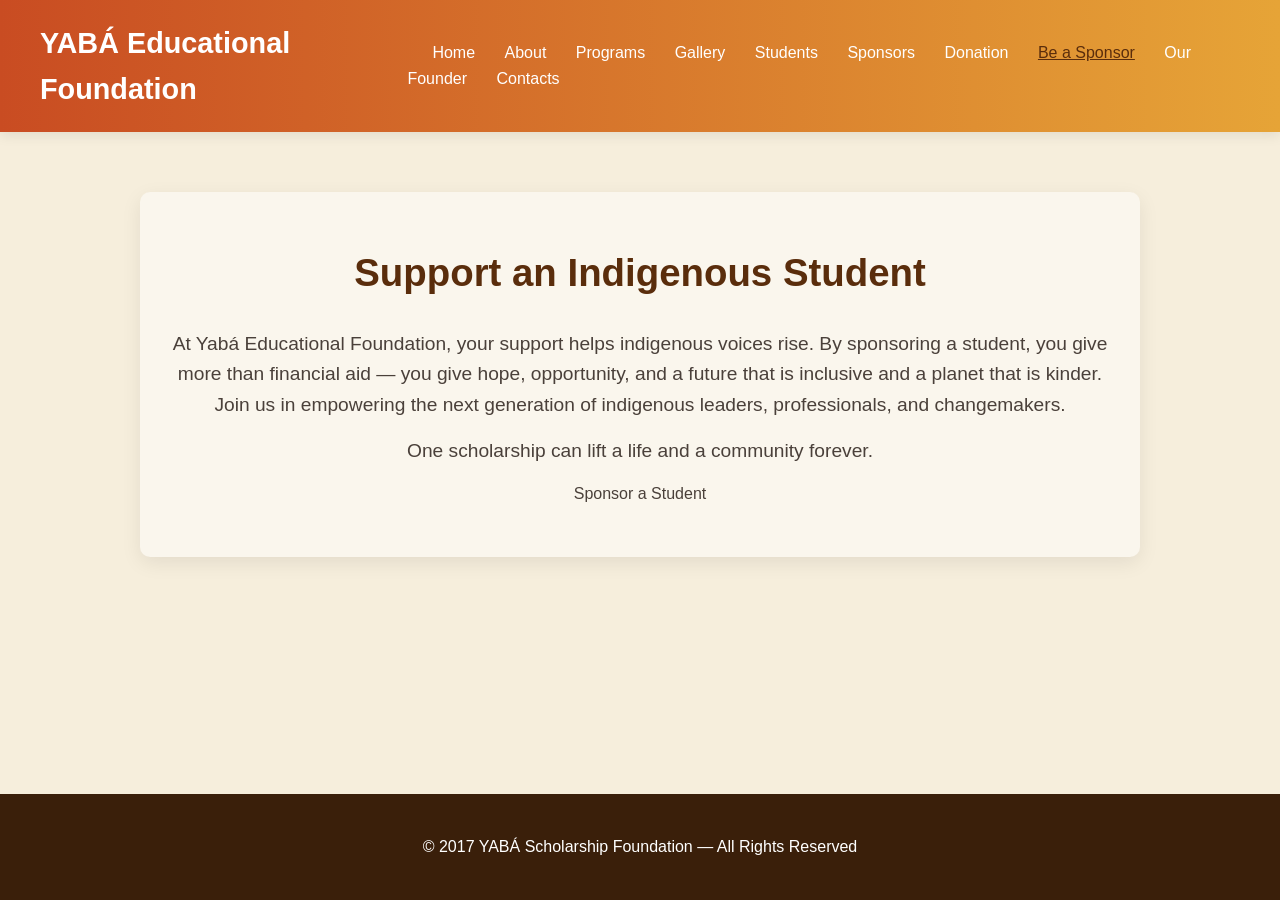
<file: be-a-sponsor.html>
<!DOCTYPE html>
<html lang="en">
<head>
    <meta charset="UTF-8">
    <meta name="viewport" content="width=device-width, initial-scale=1.0">
    <title>Be a Sponsor - YABÁ Educational Foundation</title>
    <link rel="stylesheet" href="style.css">
</head>
<body class="wrapper">

<header>
    <div class="logo">YABÁ Educational Foundation</div>
    <nav>
        <div class="hamburger" id="hamburger">&#9776;</div>
        <div class="nav-links" id="nav-links">
            <a href="index.html">Home</a>
            <a href="about.html">About</a>
            <a href="programs.html">Programs</a>
            <a href="gallery.html">Gallery</a>
            <a href="students.html">Students</a>
            <a href="sponsors.html">Sponsors</a>
            <a href="donation.html">Donation</a>
            <a href="be-a-sponsor.html" class="active">Be a Sponsor</a>
            <a href="founder.html">Our Founder</a>
            <a href="contact.html">Contacts</a>
        </div>
    </nav>
</header>

<main class="content">
    <section class="section animate">
        <h2>Support an Indigenous Student</h2>
        <p>
            At Yabá Educational Foundation, your support helps indigenous voices rise. By sponsoring a student, you give more than financial aid — you give hope, opportunity, and a future that is inclusive and a planet that is kinder. Join us in empowering the next generation of indigenous leaders, professionals, and changemakers.
        </p>
        <p>
            One scholarship can lift a life and a community forever.
        </p>

        <!-- Centered Visible Button -->
        <div class="sponsor-email">
            <a href="mailto:yabascholar@gmail.com" target="_blank" class="sponsor-btn">Sponsor a Student</a>
        </div>
    </section>
</main>

<footer>
    <p>© 2017 YABÁ Scholarship Foundation — All Rights Reserved</p>
</footer>

<script src="script.js"></script>
</body>
</html>
</file>
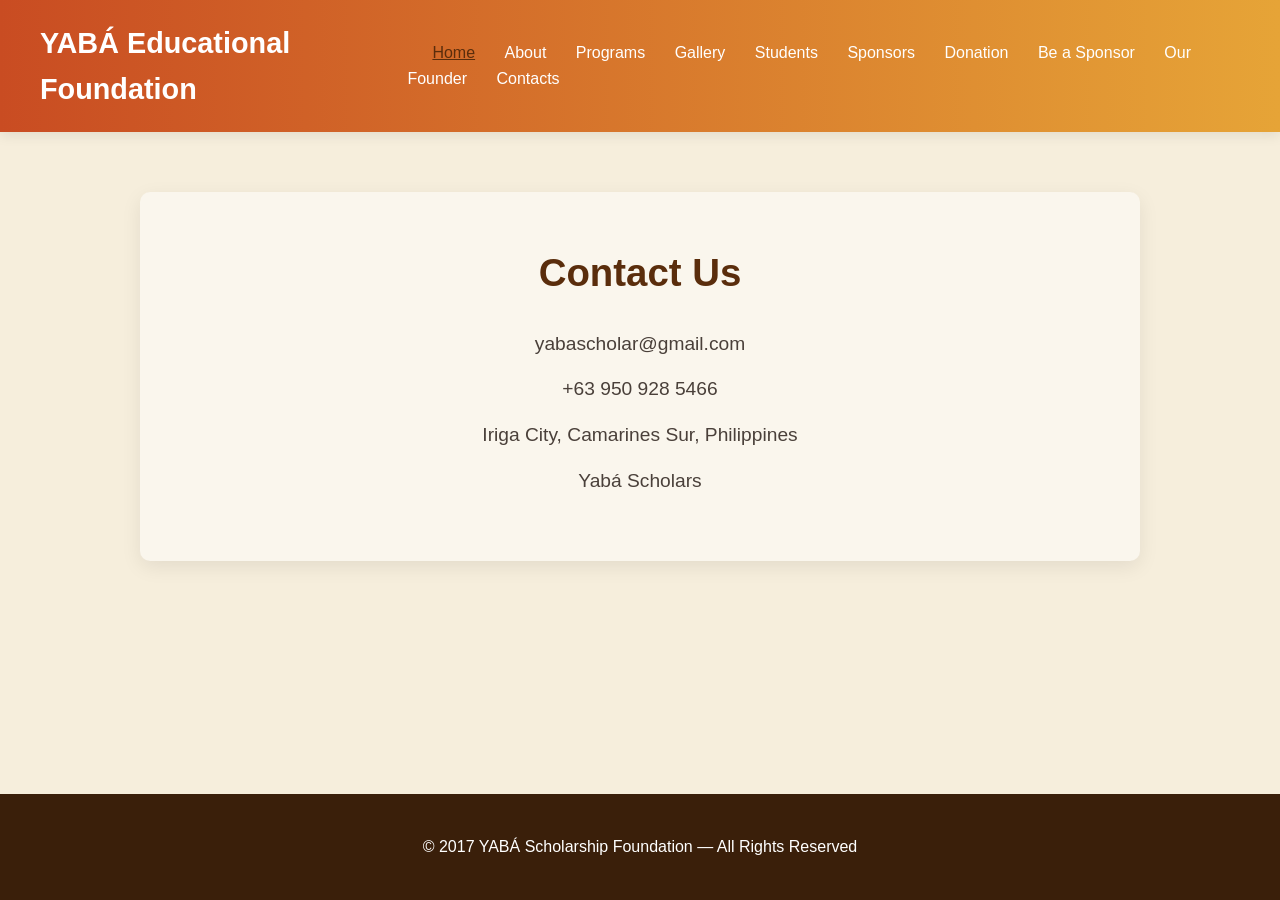
<file: contact.html>
<!DOCTYPE html>
<html lang="en">
<head>
    <meta charset="UTF-8">
    <meta name="viewport" content="width=device-width, initial-scale=1.0">
    <title>Contact - YABÁ Educational Foundation</title>
    <link rel="stylesheet" href="style.css">
</head>

<body class="wrapper">

<header>
    <div class="logo">YABÁ Educational Foundation</div>
    <nav>
       <div class="hamburger" id="hamburger">&#9776;</div>
         <div class="nav-links" id="nav-links">
            <a href="index.html" class="active">Home</a>
            <a href="about.html">About</a>
            <a href="programs.html">Programs</a>
            <a href="gallery.html">Gallery</a>
            <a href="students.html">Students</a>
            <a href="sponsors.html">Sponsors</a>
            <a href="donation.html">Donation</a>
            <a href="be-a-sponsor.html">Be a Sponsor</a>
            <a href="founder.html">Our Founder</a>
            <a href="contact.html">Contacts</a>
        </div>
    </nav>
</header>

<main class="content">

<section class="section animate contact-info">
    <h2>Contact Us</h2>

    <p class="email">
        <a href="mailto:yabascholar@gmail.com">yabascholar@gmail.com</a>
    </p>

    <p class="phone">
        <a href="tel:+639509285466">+63 950 928 5466</a>
    </p>

    <p class="location">
        <a href="https://www.google.com/maps?q=13.4236,123.4129" target="_blank">
            Iriga City, Camarines Sur, Philippines
        </a>
    </p>

    <p class="facebook">
        <a href="https://www.facebook.com/profile.php?id=61550770321770" target="_blank">
            Yabá Scholars
        </a>
    </p>
</section>

</main>

<footer>
    <p>© 2017 YABÁ Scholarship Foundation — All Rights Reserved</p>
</footer>

<script src="script.js"></script>

</body>
</html>
</file>
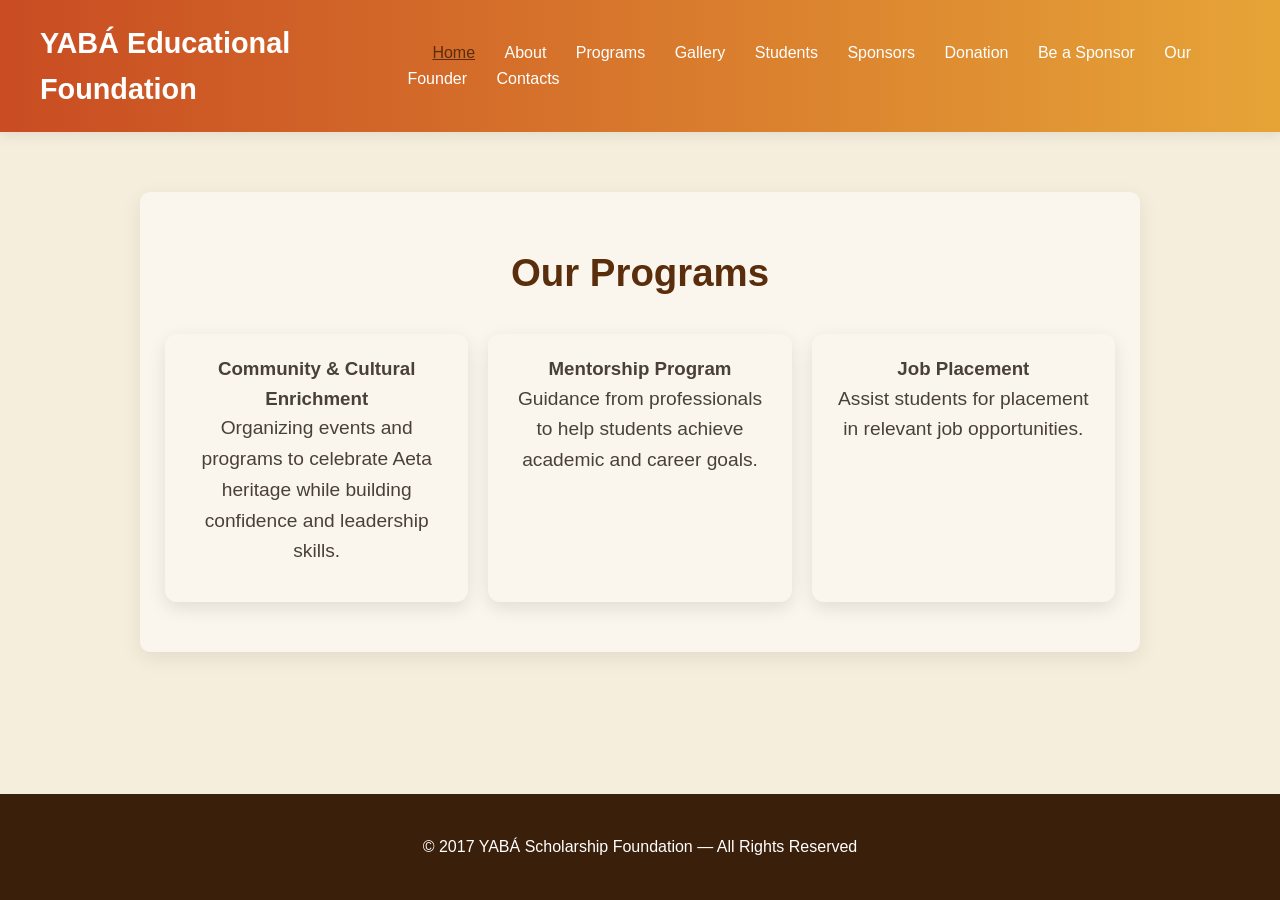
<file: programs.html>
<!DOCTYPE html>
<html lang="en">
<head>
    <meta charset="UTF-8">
    <meta name="viewport" content="width=device-width, initial-scale=1.0">
    <title>Programs - YABÁ Educational Foundation</title>
    <link rel="stylesheet" href="style.css">
</head>
<body class="wrapper">

<header>
    <div class="logo">YABÁ Educational Foundation</div>
    <nav>
        <div class="hamburger" id="hamburger">&#9776;</div>
        <div class="nav-links" id="nav-links">
            <a href="index.html" class="active">Home</a>
            <a href="about.html">About</a>
            <a href="programs.html">Programs</a>
            <a href="gallery.html">Gallery</a>
            <a href="students.html">Students</a>
            <a href="sponsors.html">Sponsors</a>
            <a href="donation.html">Donation</a>
            <a href="be-a-sponsor.html">Be a Sponsor</a>
            <a href="founder.html">Our Founder</a>
            <a href="contact.html">Contacts</a>
        </div>
    </nav>
</header>

<main class="content">
<section class="section animate">
    <h2>Our Programs</h2>
    <div class="programs-container">
         <div class="program-card">
                <h3>Community & Cultural Enrichment</h3>
                <p>Organizing events and programs to celebrate Aeta heritage while building confidence and leadership skills.</p>
            </div>
        <div class="program-card animate">
            <h3>Mentorship Program</h3>
            <p>Guidance from professionals to help students achieve academic and career goals.</p>
        </div>
        <div class="program-card animate">
            <h3>Job Placement</h3>
            <p>Assist students for placement in relevant job opportunities.</p>
        </div>
    </div>
</section>
</main>

<footer>
    <p>© 2017 YABÁ Scholarship Foundation — All Rights Reserved</p>
</footer>

<script src="script.js"></script>
</body>
</html>
</file>
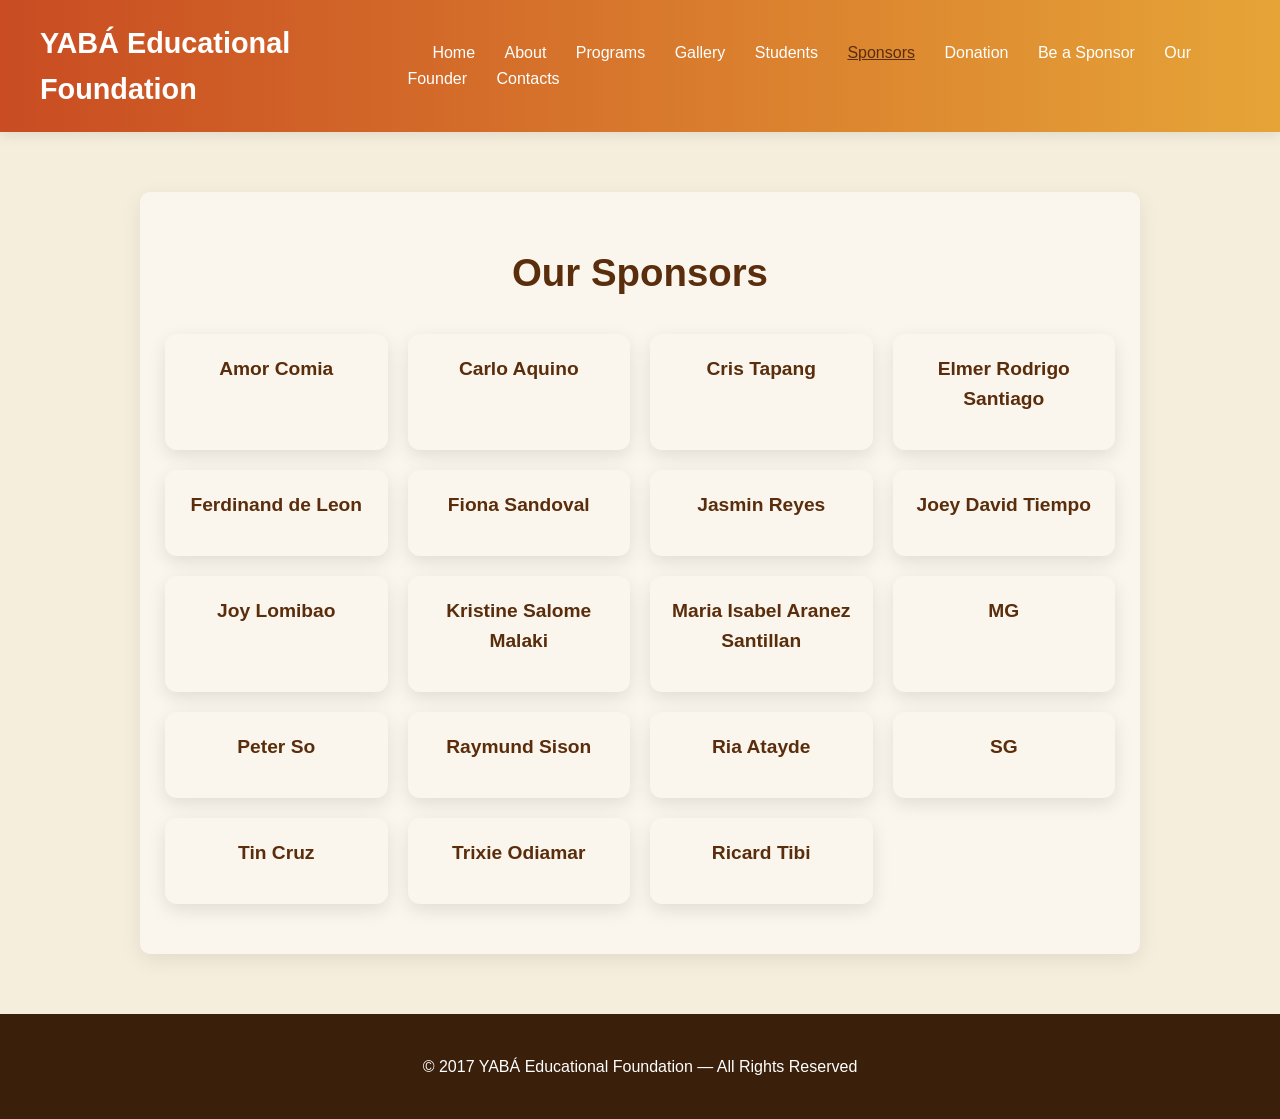
<file: sponsors.html>
<!DOCTYPE html>
<html lang="en">
<head>
<meta charset="UTF-8">
<meta name="viewport" content="width=device-width, initial-scale=1.0">
<title>Sponsors - YABÁ Educational Foundation</title>
<link rel="stylesheet" href="style.css">
</head>
<body class="wrapper">

<header>
    <div class="logo">YABÁ Educational Foundation</div>
    <nav>
        <div class="hamburger" id="hamburger">&#9776;</div>
        <div class="nav-links" id="nav-links">
            <a href="index.html">Home</a>
            <a href="about.html">About</a>
            <a href="programs.html">Programs</a>
            <a href="gallery.html">Gallery</a>
            <a href="students.html">Students</a>
            <a href="sponsors.html" class="active">Sponsors</a>
            <a href="donation.html">Donation</a>
            <a href="be-a-sponsor.html">Be a Sponsor</a>
            <a href="founder.html">Our Founder</a>
            <a href="contact.html">Contacts</a>
        </div>
    </nav>
</header>

<main class="content">
<section class="section animate">
    <h2>Our Sponsors</h2>

    <div class="sponsors-container">
        <div class="sponsor-card"><p>Amor Comia</p></div>
        <div class="sponsor-card"><p>Carlo Aquino</p></div>
        <div class="sponsor-card"><p>Cris Tapang</p></div>
        <div class="sponsor-card"><p>Elmer Rodrigo Santiago</p></div>
        <div class="sponsor-card"><p>Ferdinand de Leon</p></div>
        <div class="sponsor-card"><p>Fiona Sandoval</p></div>
        <div class="sponsor-card"><p>Jasmin Reyes</p></div>
        <div class="sponsor-card"><p>Joey David Tiempo</p></div>
        <div class="sponsor-card"><p>Joy Lomibao</p></div>
        <div class="sponsor-card"><p>Kristine Salome Malaki</p></div>
        <div class="sponsor-card"><p>Maria Isabel Aranez Santillan</p></div>
        <div class="sponsor-card"><p>MG</p></div>
        <div class="sponsor-card"><p>Peter So</p></div>
        <div class="sponsor-card"><p>Raymund Sison</p></div>
        <div class="sponsor-card"><p>Ria Atayde</p></div>
        <div class="sponsor-card"><p>SG</p></div>
        <div class="sponsor-card"><p>Tin Cruz</p></div>
        <div class="sponsor-card"><p>Trixie Odiamar</p></div>
        <div class="sponsor-card"><p>Ricard Tibi</p></div>
    </div>
</section>
    
</main>

<footer>
    <p>© 2017 YABÁ Educational Foundation — All Rights Reserved</p>
</footer>

<script src="script.js"></script>
</body>
</html>
</file>
<file: style.css>
/* ==========================
   COLOR PALETTE (GLOBAL)
========================== */
:root {
    --primary-text: #5A2D0C;
    --body-text: #4A403A;
    --button-main: #D8662C;

    --accent-1: #C94C22;
    --accent-2: #E6A437;
    --accent-3: #A3494F;

    --bg-main: #F6EEDC;
    --bg-section: #FAF6ED;
    --bg-footer: #3A1F0A;
}

/* ==========================
   GLOBAL RESET & BODY
========================== */
* {
    margin: 0;
    padding: 0;
    box-sizing: border-box;
    font-family: 'Segoe UI', Tahoma, Geneva, Verdana, sans-serif;
}

body {
    background: var(--bg-main);
    color: var(--body-text);
    line-height: 1.6;
}

a { text-decoration: none; color: inherit; }
ul { list-style: none; }

/* Protect images site-wide */
img {
    max-width: 100%;
    height: auto;
    display: block;
    opacity: 1;
    visibility: visible;
}

/* ==========================
   STICKY FOOTER LAYOUT
========================== */
html, body { height: 100%; }

body.wrapper {
    min-height: 100vh;
    display: flex;
    flex-direction: column;
}

.content { flex: 1; }

/* ==========================
   HEADER & NAVIGATION
========================== */
header {
    display: flex;
    justify-content: space-between;
    align-items: center;
    padding: 20px 40px;
    background: linear-gradient(90deg, var(--accent-1), var(--accent-2));
    color: #fff;
    position: sticky;
    top: 0;
    z-index: 1000;
    box-shadow: 0 4px 12px rgba(0,0,0,0.08);
}

header .logo {
    font-size: 1.8rem;
    font-weight: bold;
}

nav { display: flex; align-items: center; }

nav .nav-links a {
    margin-left: 25px;
    color: #fff;
    font-weight: 500;
    transition: all 0.3s ease;
}

nav .nav-links a:hover,
nav .nav-links a.active {
    color: var(--primary-text);
    text-decoration: underline;
}

.hamburger {
    display: none;
    font-size: 28px;
    cursor: pointer;
}

/* ==========================
   SECTIONS
========================== */
.section {
    max-width: 1000px;
    margin: 60px auto;
    padding: 50px 25px;
    background: var(--bg-section);
    border-radius: 10px;
    box-shadow: 0 6px 20px rgba(0,0,0,0.08);
    text-align: center;
}

.section h2 {
    font-size: clamp(1.8rem, 3vw, 2.5rem);
    margin-bottom: 25px;
    color: var(--primary-text);
}

.section p {
    font-size: clamp(1rem, 2vw, 1.2rem);
    margin-bottom: 15px;
    color: var(--body-text);
}

/* ==========================
   HOME (CENTER IMAGE)
========================== */
.hero-logo,
.home-hero,
.home {
    display: flex;
    justify-content: center;
    align-items: center;
}

.hero-logo img,
.home img {
    max-width: 600px;
    width: 80%;
    margin: 0 auto;
}

/* ==========================
   ABOUT (SIDE BY SIDE)
========================== */
.about-container,
.about-content {
    display: flex;
    align-items: center;
    gap: 40px;
    text-align: left;
}

.about-container img,
.about-content img {
    width: 45%;
    max-width: 400px;
    border-radius: 10px;
}

.about-container .text,
.about-content .text {
    width: 55%;
}

/* Mobile */
@media (max-width: 768px) {
    .about-container,
    .about-content {
        flex-direction: column;
        text-align: center;
    }

    .about-container img,
    .about-content img {
        width: 80%;
    }
}

/* ==========================
   PROGRAMS
========================== */
.programs-container {
    display: grid;
    grid-template-columns: repeat(auto-fit, minmax(220px, 1fr));
    gap: 20px;
    margin-top: 30px;
}

.program-card {
    background: var(--bg-section);
    padding: 20px;
    border-radius: 12px;
    text-align: center;
    box-shadow: 0 6px 18px rgba(0,0,0,0.1);
    transition: transform .3s ease, box-shadow .3s ease;
}

.program-card:hover {
    transform: translateY(-5px);
    box-shadow: 0 10px 25px rgba(0,0,0,0.15);
}

.program-card img {
    width: 100%;
    height: 180px;
    object-fit: cover;
    border-radius: 8px;
}

/* ==========================
   CATEGORY & ALBUM BUTTONS
========================== */
.category-tabs,
.album-tabs {
    display: flex;
    flex-wrap: wrap;
    justify-content: center;
    gap: 10px;
    margin-bottom: 15px;
}

.category-tabs button,
.album-tabs button {
    padding: 10px 20px;
    border-radius: 8px;
    border: none;
    background: linear-gradient(45deg, var(--button-main), var(--accent-2));
    color: #fff;
    cursor: pointer;
    transition: all .3s ease;
}

.category-tabs button.active,
.album-tabs button.active {
    background: linear-gradient(45deg, var(--accent-2), var(--button-main));
    color: var(--primary-text);
}

/* ==========================
   GALLERY
========================== */
.gallery-container {
    display: grid;
    grid-template-columns: repeat(auto-fill, minmax(200px,1fr));
    gap: 20px;
    margin-top: 30px;
}

.gallery-container img {
    height: 200px;
    object-fit: cover;
    border-radius: 8px;
    cursor: pointer;
    opacity: 0;
    transform: translateY(30px);
    transition: all .5s ease;
}

.gallery-container img.show {
    opacity: 1;
    transform: translateY(0);
}

/* ==========================
   LIGHTBOX
========================== */
.lightbox {
    display: none;
    position: fixed;
    inset: 0;
    background: rgba(0,0,0,0.85);
    justify-content: center;
    align-items: center;
    z-index: 10000;
}

.lightbox img {
    max-width: 90%;
    max-height: 80%;
    border-radius: 8px;
}

/* ==========================
   STUDENTS
========================== */
.students-container {
    display: grid;
    grid-template-columns: repeat(auto-fit, minmax(150px,1fr));
    gap: 20px;
    margin-top: 30px;
}

.student-card {
    background: var(--bg-section);
    padding: 20px;
    border-radius: 12px;
    text-align: center;
    box-shadow: 0 6px 18px rgba(0,0,0,0.1);
    transition: transform .3s ease, box-shadow .3s ease;
}

.student-card:hover {
    transform: translateY(-5px);
    box-shadow: 0 10px 25px rgba(0,0,0,0.15);
}

.student-card img {
    width: 100px;
    height: 100px;
    border-radius: 50%;
    object-fit: cover;
    margin: 0 auto 10px;
}

.student-card p {
    font-weight: 600;
    color: var(--primary-text);
}

/* ==========================
   FOOTER
========================== */
footer {
    text-align: center;
    padding: 40px 20px;
    background: var(--bg-footer);
    color: #fff;
}

/* ==========================
   RESPONSIVE
========================== */
@media (max-width: 768px) {
    .hamburger { display: block; }

    nav .nav-links {
        display: none;
        flex-direction: column;
        background: var(--accent-1);
        position: absolute;
        top: 70px;
        right: 0;
        width: 220px;
        padding: 15px;
        border-radius: 0 0 8px 8px;
    }

    nav .nav-links.show { display: flex; }

    nav .nav-links a { margin: 10px 0; }

    .gallery-container img { height: 150px; }
}

@media (max-width: 480px) {
    .section { padding: 30px 15px; }
    .gallery-container img { height: 120px; }
}

/* ==========================
   IMAGE SAFETY FIX (NO CROP)
========================== */

/* DEFAULT: NEVER CROP IMAGES */
img {
    max-width: 100%;
    height: auto;
    object-fit: contain;
}

/* HOME */
.hero-logo img,
.home img {
    max-width: 600px;
    width: 80%;
    height: auto;
    object-fit: contain;
    margin: 0 auto;
}

/* ABOUT */
.about-container img,
.about-content img {
    width: 45%;
    height: auto;
    object-fit: contain;
}

/* PROGRAMS */
.program-card img {
    width: 100%;
    height: auto;
    object-fit: contain;
}

/* STUDENTS (circle pero hindi crop mukha) */
.student-card img {
    width: 100px;
    height: 100px;
    object-fit: contain;   /* <-- important */
    background: #fff;
    border-radius: 50%;
}

/* GALLERY – remove forced height */
.gallery-container img {
    height: auto;
    max-height: 300px;
    object-fit: contain;
}

/* ==========================
   HOME IMAGE CENTER FIX
========================== */

.hero-logo {
    display: flex;
    justify-content: center;
    align-items: center;
    min-height: 80vh;
    padding-top: 40px;   /* ⬅ ibababa nang kaunti */
}

.hero-logo img {
    max-width: 600px;
    width: 80%;
    height: auto;
    object-fit: contain;
    margin: 0 auto;
}

/* ==========================
   SPONSORS PAGE
========================== */
.sponsors-container {
    display: grid;
    grid-template-columns: repeat(auto-fit, minmax(180px, 1fr));
    gap: 20px;
    margin-top: 30px;
}

.sponsor-card {
    background: var(--bg-section);
    padding: 20px;
    border-radius: 12px;
    text-align: center;
    box-shadow: 0 6px 18px rgba(0,0,0,0.1);
    transition: transform .3s ease, box-shadow .3s ease;
}

.sponsor-card:hover {
    transform: translateY(-5px);
    box-shadow: 0 10px 25px rgba(0,0,0,0.15);
}

.sponsor-card p {
    font-weight: 600;
    color: var(--primary-text);
}

@media (max-width: 768px) {
    .sponsors-container {
        grid-template-columns: repeat(auto-fit, minmax(150px, 1fr));
    }
}

/* ==========================
   DONATION PAGE – GCASH
========================== */
.donation-method {
    display: flex;
    justify-content: center;
    margin-top: 30px;
}

.gcash-card {
    display: flex;
    flex-direction: column;          /* ⬅ image sa taas */
    align-items: center;
    padding: 25px 30px;
    background: var(--bg-section);
    border-radius: 14px;
    box-shadow: 0 6px 18px rgba(0,0,0,0.1);
    max-width: 340px;
    width: 100%;
}

/* GCash Logo */
/* ==========================
   DONATION PAGE – GCASH (CROPPED IMAGE)
========================== */
.gcash-logo,
.gcash-card img {
    width: 170px;
    height: 120px;        /* ⬅ ito ang nagki-crop */
    object-fit: cover;   /* ⬅ ito ang crop */
    object-position: center;
    border-radius: 10px;
    margin-bottom: 15px;
}

/* ==========================
   DONATION PAGE – GCASH (MOBILE)
========================== */
@media (max-width: 480px) {
    .gcash-logo,
    .gcash-card img {
        width: 160px;     /* ⬅ mas bagay sa cellphone */
        height: 95px;     /* ⬅ proportionate crop */
        object-fit: cover;
        object-position: center;
    }

    #gcash-number {
        font-size: 1.15rem;
    }

    .copy-btn {
        padding: 9px 18px;
        font-size: 0.95rem;
    }
}


/* GCash Number */
#gcash-number {
    font-size: 1.3rem;
    font-weight: 700;
    color: var(--primary-text);
    margin-bottom: 12px;
}

/* Copy Button */
.copy-btn {
    padding: 10px 20px;
    background: var(--button-main);
    color: #fff;
    border: none;
    border-radius: 8px;
    cursor: pointer;
    font-weight: 600;
    transition: all 0.3s ease;
}

.copy-btn:hover {
    background: var(--accent-1);
}

/* Mobile adjustment */
@media (max-width: 480px) {
    .gcash-logo,
    .gcash-card img {
        width: 160px;
    }
}


.copy-btn {
    padding: 8px 15px;
    background: var(--button-main);
    color: #fff;
    border: none;
    border-radius: 8px;
    cursor: pointer;
    font-weight: 600;
    transition: all 0.3s ease;
}

.copy-btn:hover {
    background: var(--accent-1);
}

.google-form-container {
    width: 100%;
    overflow: hidden;
    border-radius: 12px;
}

.google-form-container iframe {
    width: 100%;
    height: 900px; /* Adjust height kung needed */
    border: 0;
}

@media (max-width: 480px) {
    .google-form-container iframe {
        height: 800px; /* mas maiksi sa cellphone */
    }
}
</file>
